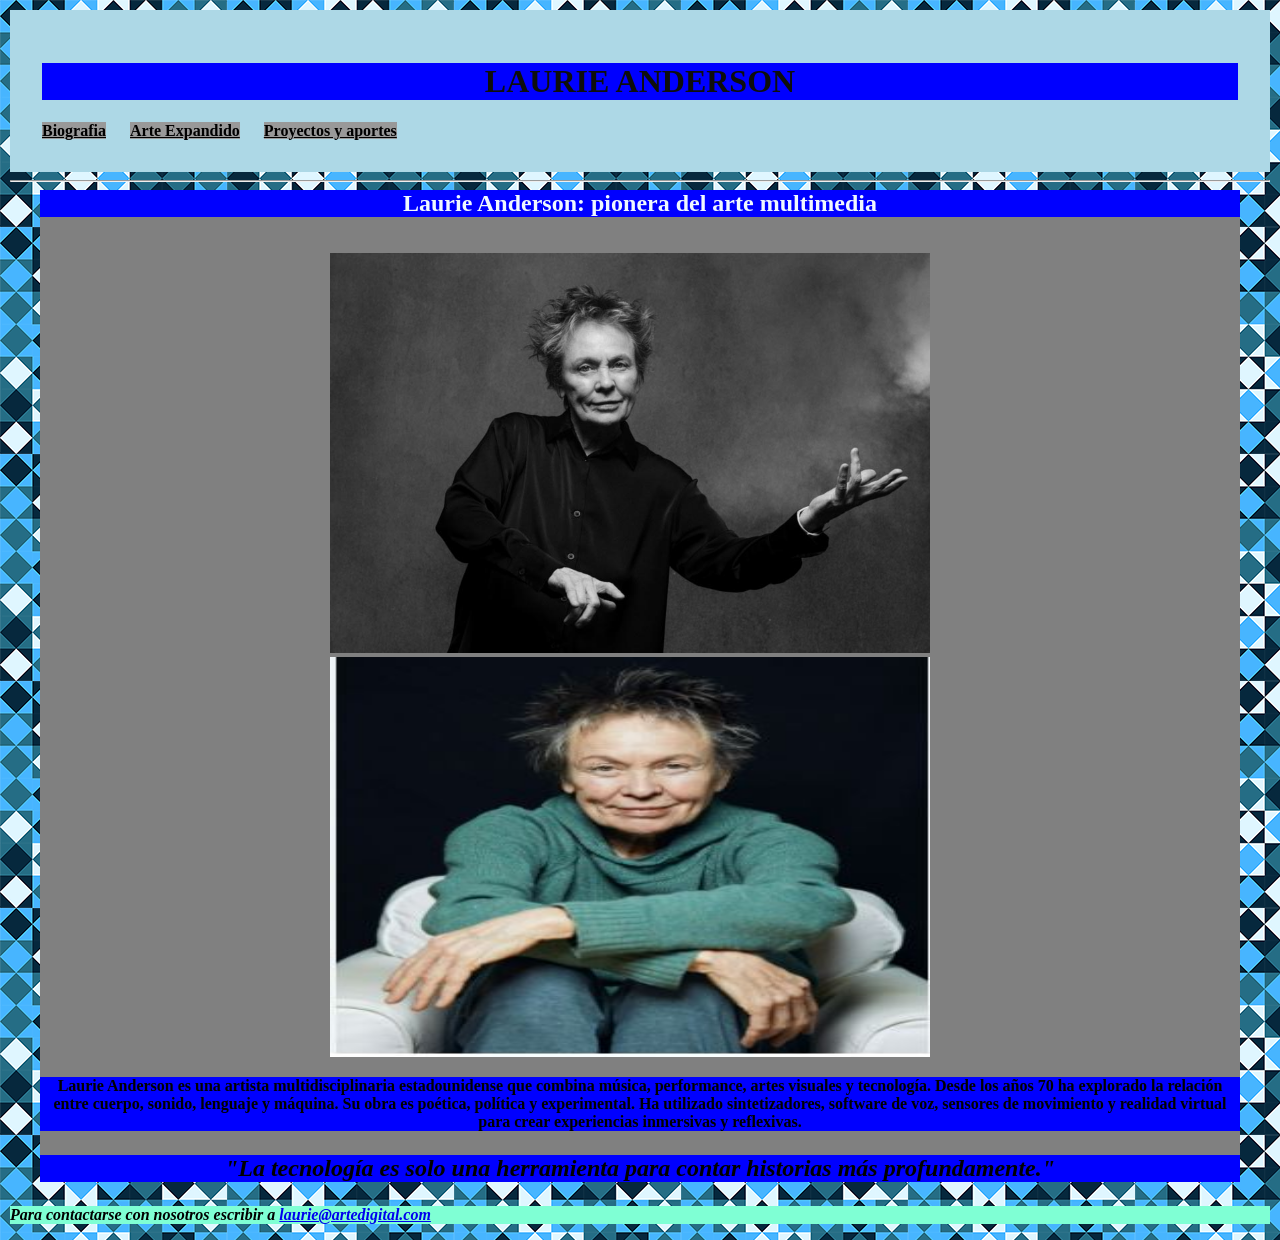
<file: index.html>
<!--Recuperatorio Tema 3 -->
<!DOCTYPE html>
<html lang="es">
<head>
    <meta charset="UTF-8">
    <title>Laura Anderson</title><!--cambio el titulo por inicio-->
    <link href="css/estilos.css" rel="stylesheet">
    <link href="https://fonts.googleapis.com/css2?family=Inika:wght@400;700&display=swap" rel="stylesheet">
</head>
<body>
    <header>
       <div id="contenedor-menu">
           <h1>Laurie Anderson</h1>
              <nav>
                <ul>
                   <li><a href="index.html">Biografia</a></li>
                   <li><a href="arteexpandido.html">Arte Expandido</a></li>
                   <li><a href="proyectosyaportes.html">Proyectos y aportes</a></li>
                </ul>
              </nav> 
          </div>     
     </header>
     <hr>
     <main>
   
      <article>
          <h2>Laurie Anderson: pionera del arte multimedia</h2> <!--Correccion Antes H1 a H4-->
           <br>
           <br>
           <img src="img/anderson-1.jpg" alt="Lauren Anderson">
           <img src="img/BioAnderson1.JPG" alt="Lauren Anderson">
           <p>Laurie Anderson es una artista multidisciplinaria 
            estadounidense que combina música, performance, artes visuales y 
            tecnología. Desde los años 70 ha explorado la relación entre cuerpo, sonido, lenguaje y máquina.
             Su obra es poética, política y experimental. Ha utilizado sintetizadores,
             software de voz, sensores de movimiento y realidad virtual para crear experiencias inmersivas y reflexivas.
           </p>

           <p class="resaltar"><em>"La tecnología es solo una herramienta para contar historias más profundamente."</em></p>
           
       </article>
        



     
    
    
    
    
    
    
    
    </main>     
      <footer>
      <address>              
        <p >
            Para contactarse con nosotros escribir a <a href="laurie@artedigital.com">laurie@artedigital.com</a>
        </p> 
      </address> 
     </footer>
    </body>
</html>
</file>
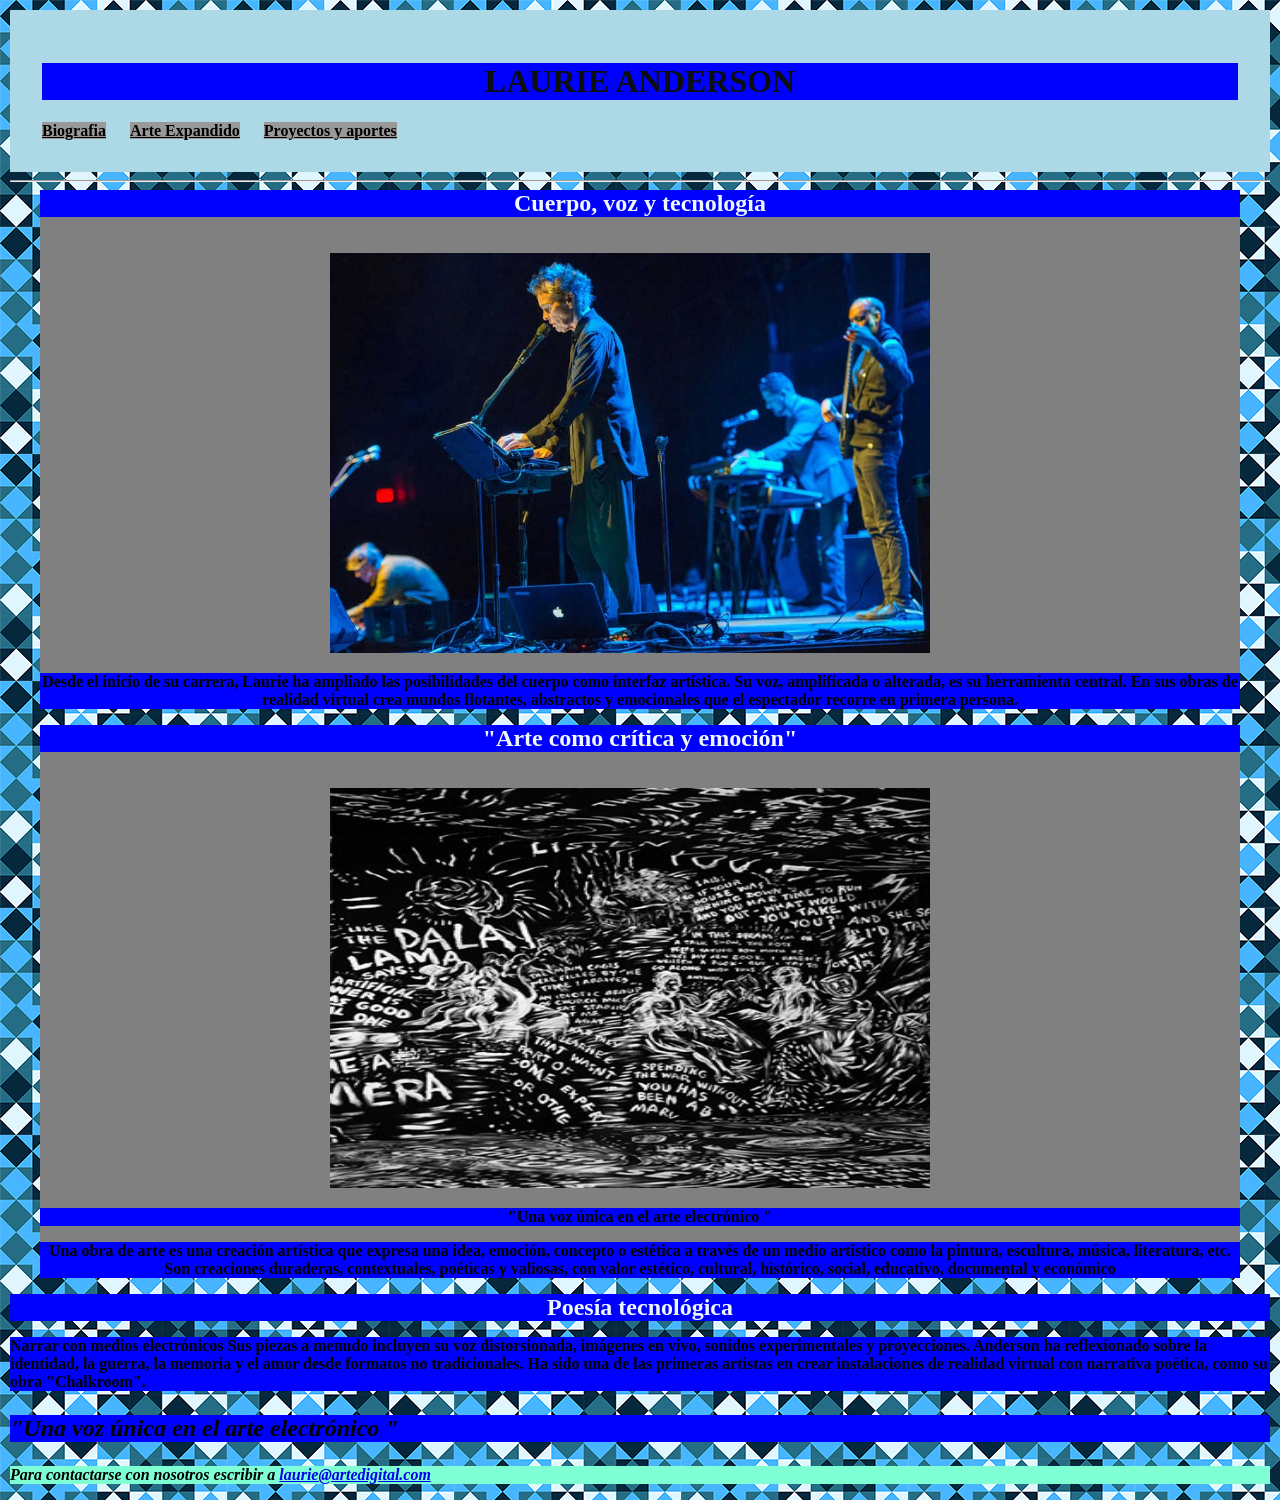
<file: arteexpandido.html>
<!--Recuperatorio Tema 3 -->
<!DOCTYPE html>
<html lang="es">
<head>
    <meta charset="UTF-8">
    <title>Laura Anderson</title><!--cambio el titulo por inicio-->
    <link href="css/estilos.css" rel="stylesheet">
    <link href="https://fonts.googleapis.com/css2?family=Inika:wght@400;700&display=swap" rel="stylesheet">
</head>
<body>
    <header>
        <div id="contenedor-menu">
           <h1>Laurie Anderson</h1>
              <nav>
                <ul>
                   <li><a href="index.html">Biografia</a></li>
                   <li><a href="arteexpandido.html">Arte Expandido</a></li>
                   <li><a href="proyectosyaportes.html">Proyectos y aportes</a></li>
                </ul>
              </nav> 
          </div>     
     </header>
     <hr>
     <main>
        <article>
          <div class="contenedor-bloque">
          <h2>Cuerpo, voz y tecnología</h2> <!--Correccion Antes H1 a H4-->
           <br>
           <br>
           <img src="img/anderson-2.jpg" alt="Proyecto">
           <p>
            Desde el inicio de su carrera, Laurie ha ampliado las posibilidades del cuerpo como interfaz artística. 
            Su voz, amplificada o alterada, es su herramienta central.
            
En sus obras de realidad virtual crea mundos flotantes, abstractos y emocionales que el espectador recorre en primera persona.
           </p>
           </div>
         
       </article>
        <article>
            <div class="contenedor-bloque">
               <h2>"Arte como crítica y emoción" </h2>
               <br>
               <br>
               <img src="./img/anderson-3.jpg" alt="Imagen de refencia" >
               <p>"Una voz única en el arte electrónico "</p>
               <p >Una obra de arte es una creación artística que expresa una idea, emoción,
                   concepto o estética a través de un medio artístico como la pintura, escultura, música, literatura, etc.
                   Son creaciones duraderas, contextuales, poéticas y valiosas, con valor estético, 
                   cultural, histórico, social, educativo, documental y económico
               </p>
           </div>
          </article>

          <H2>Poesía tecnológica</h2>

          <p>Narrar con medios electrónicos
                 Sus piezas a menudo incluyen su voz distorsionada, 
imágenes en vivo, sonidos experimentales y proyecciones. 
Anderson ha reflexionado sobre la identidad, la guerra, la memoria y el amor desde formatos no tradicionales.
Ha sido una de las primeras artistas en crear instalaciones de realidad virtual con narrativa poética, como su obra "Chalkroom".</p>

<p class="resaltar"><em>"Una voz única en el arte electrónico "</em></p>


     
    
    
    
    
    
    
    
    </main>     
      <footer>
      <address>              
        <p >
            Para contactarse con nosotros escribir a <a href="laurie@artedigital.com">laurie@artedigital.com</a>
        </p> 
      </address> 
     </footer>
    </body>
</html>
</file>
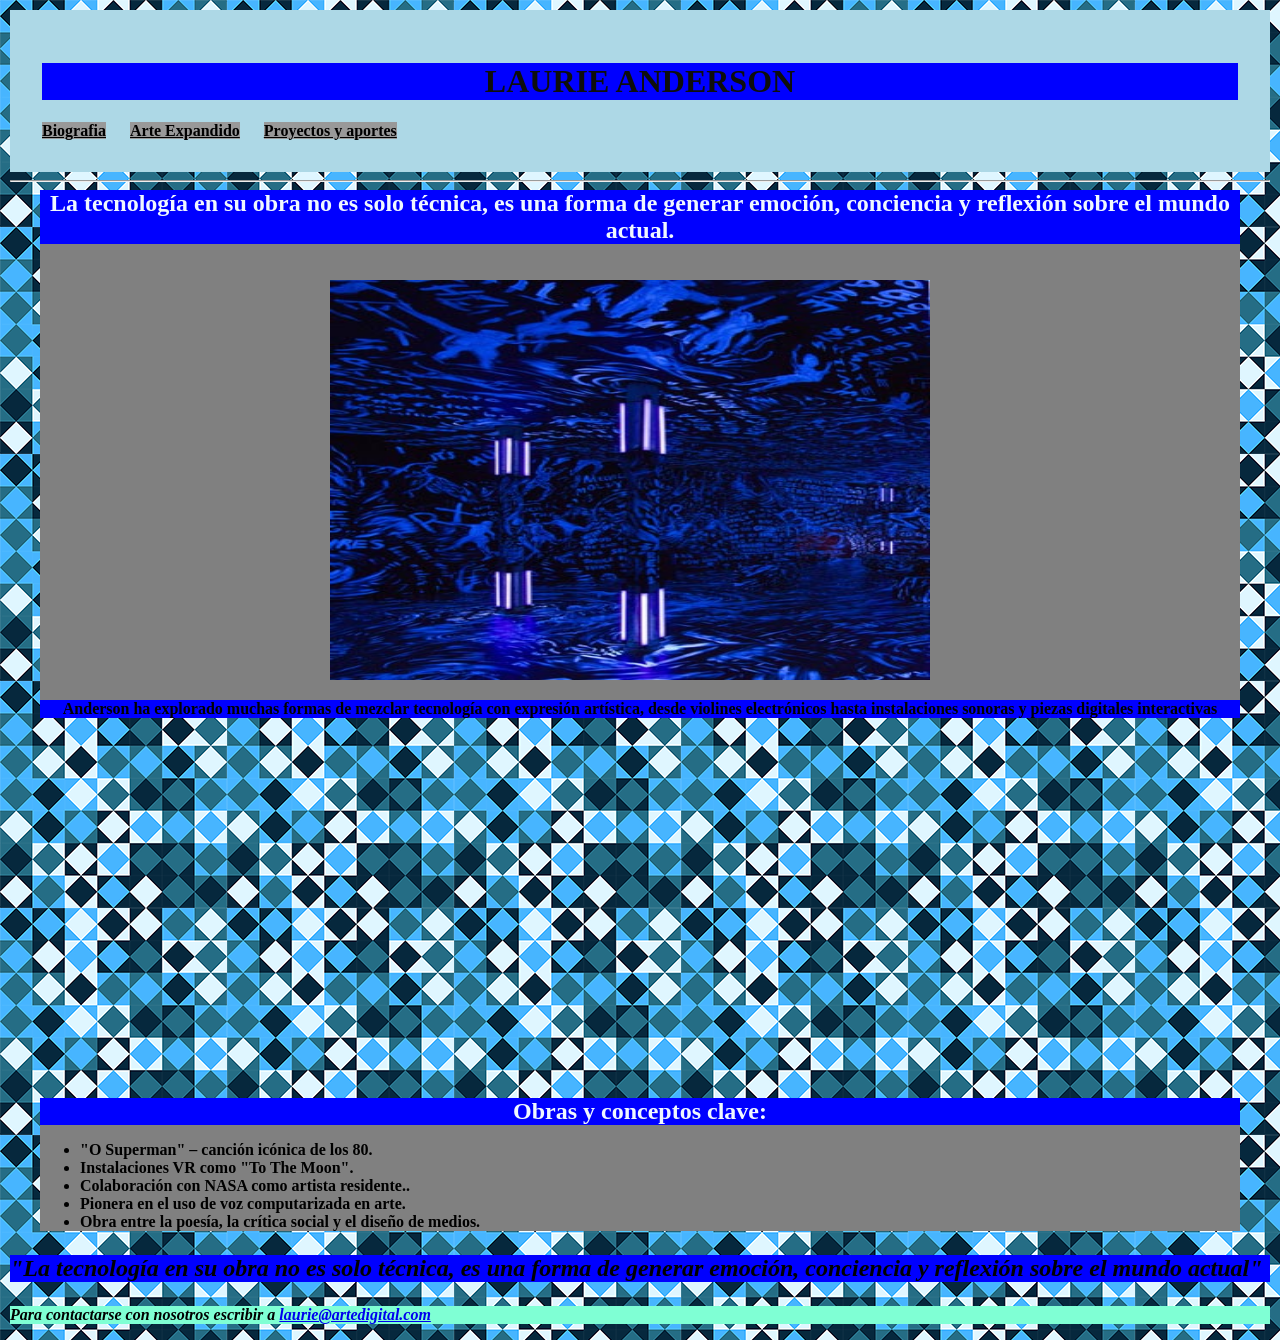
<file: proyectosyaportes.html>
<!--Recuperatorio Tema 3 -->
<!DOCTYPE html>
<html lang="es">
<head>
    <meta charset="UTF-8">
    <title>Proyectos Y Aportes </title><!--cambio el titulo por inicio-->
    <link href="css/estilos.css" rel="stylesheet">
    <link href="https://fonts.googleapis.com/css2?family=Inika:wght@400;700&display=swap" rel="stylesheet">
</head>
<body>
    <header>
       
         <div id="contenedor-menu">
           <h1>Laurie Anderson</h1>
              <nav>
                <ul>
                   <li><a href="index.html">Biografia</a></li>
                   <li><a href="arteexpandido.html">Arte Expandido</a></li>
                   <li><a href="proyectosyaportes.html">Proyectos y aportes</a></li>
                </ul>
              </nav> 
          </div>     
     </header>
     <hr>
     <main>
   
      <article>
          <h2>La tecnología en su obra no es solo técnica, 
             es una forma de generar emoción, conciencia y reflexión sobre el mundo actual.</h2> <!--Correccion Antes H1 a H4-->
           <br>
           <br>
            <img src="img/anderson-4.jpg" alt="Lauren Anderson">
           <p>Anderson ha explorado muchas formas de mezclar tecnología 
              con expresión artística, desde violines electrónicos hasta instalaciones sonoras 
               y piezas digitales interactivas
           </p>
       </article>
       <div class="formatoVideo">
            <iframe width="560" height="360" src="https://www.youtube.com/embed/Vzt2p4XkKco" title="Laurie Anderson Interview: Advice to the Young"
            frameborder="0" allow="accelerometer; autoplay; clipboard-write;encripted-media; gyroscope; picture-in-picture" allowfullscreen>
             </iframe>
            </div>
     <article class="caja-texto">
           <H2><strong>Obras y conceptos clave:</strong>  </H2>
            <ul> 
               <li>"O Superman" – canción icónica de los 80.</li>
               <li>Instalaciones VR como "To The Moon".</li>
               <li>Colaboración con NASA como artista residente..</li>
               <li>Pionera en el uso de voz computarizada en arte.</li>
               <li>Obra entre la poesía, la crítica social y el diseño de medios.</li>
            </ul>

         </article>    



     
    
    
    
    
    
    <p class="resaltar"><em>"La tecnología en su obra no es solo
técnica, es una forma de generar emoción, conciencia y reflexión sobre el mundo actual"</em></p>
    
    </main>     
      <footer>
      <address>              
        <p >
            Para contactarse con nosotros escribir a <a href="laurie@artedigital.com">laurie@artedigital.com</a>
        </p> 
      </address> 
     </footer>
    </body>
</html>
</file>
<file: css/estilos.css>
* { box-sizing: border-box; 
 }
 body{background-image: URL("../img/fondo.png");
     /*font-family: "Crimson Text", serif; /*Se pone en el body y todos tiene la fuente  */
     font-family: "inika-regular",serif;
     font-weight: 600;
     font-style: normal;
     padding: 0;
     margin: 10px; 
 }

 header {background-color:lightblue;
        color: gray;
        padding: 2em;
        /*position: fixed;*/
        /*z-index: 100;*/  
        margin-left: 0;
       /* text-align:right;*/
        align-items: left;
}

h1 {background-color:blue;
    color:rgb(14, 14, 12);
    text-align: center; 
        /*font-family:'crimson-text-regular';*/
    font-weight: 800;
    text-transform: uppercase;
} 
article {background-color:gray;
         /*display: flexbox;*/
        text-align: center;
        align-items: center;
        margin-left: 30px;
        margin-right: 30px;
        display: block;
        }

nav ul {display: inline-block;  padding: 0; margin: 0;}/* Ítems del menú en una línea horizontal */ 
nav li {list-style: none;  margin-right: 20px;display: inline-block; } /* display :inlie-block, hace el menus horizontal*/
nav a:hover {  text-decoration: underline;}
nav {
	background-color:transparent;
    align-items: rigth;
}
nav a:link {
	background-color: #999;
	color: #000;
}
nav a:visited {
	background-color: #999;
	color: #000;
}
nav a:hover {
	background-color: #000;
	color: #FFF;
}
nav a:active {
	background-color: #F00;
	color: #FFF;
}
footer{ background-color: aliceblue;color: black;
}

img {
    width: 600px; /* Ajusta según la necesidad */
    height:400px;
    margin-right: 20px; /* Espacio entre la imagen y el texto */
    display: inline-block;
  }
   h2{
     background-color: blue;
     color:aliceblue;
    
    text-align: center;
     margin: 0px; 
  }
  p{
    background-color: blue;

  }
  footer p{
    background-color: aquamarine;
  }
article ul li {
text-align: left;
}

  
.contenedor-bloque {
   /* display: flex; */
   /* align-items: right ; /* Para centrar verticalmente si es necesario */
    padding: 0px;
    margin: 0px;
  }

.resaltar{
    font-size: x-large;
    color: black;
}








 .inika-regular {
  font-family: "Inika", serif;
  font-weight: 400;
  font-style: normal;
}

.inika-bold {
  font-family: "Inika", serif;
  font-weight: 700;
  font-style: normal;
}
</file>
